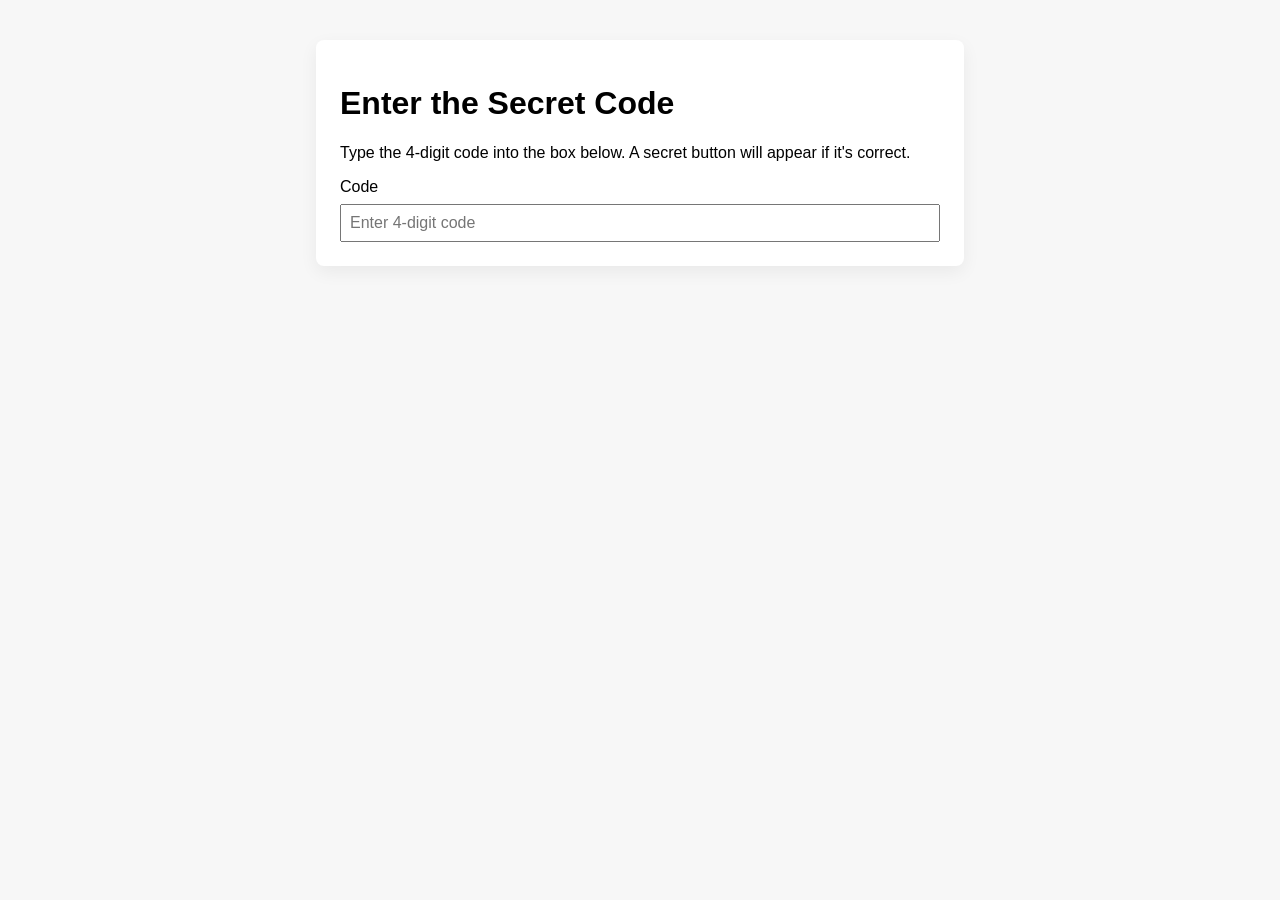
<file: secret.html>
<!doctype html>
<html lang="en">
  <head>
    <meta charset="utf-8" />
    <meta name="viewport" content="width=device-width, initial-scale=1" />
    <title>Secret Page</title>
    <style>
      body { font-family: Arial, Helvetica, sans-serif; padding: 2rem; background:#f7f7f7; }
      .container { max-width:600px; margin:0 auto; background:#fff; padding:1.5rem; border-radius:8px; box-shadow:0 6px 18px rgba(0,0,0,0.06); }
      label, input { display:block; width:100%; }
      input { padding:0.5rem; font-size:1rem; margin-top:0.5rem; box-sizing:border-box; }
      button { margin-top:1rem; padding:0.6rem 1rem; font-size:1rem; cursor:pointer; border-radius:6px; border:1px solid #333; background:#222; color:#fff; }
      .hidden { display:none; }
      .secret-content { margin-top:1.25rem; text-align:center; }
      .secret-content img { max-width:100%; height:auto; border-radius:8px; }
      .note { margin-top:0.75rem; color:#333; }
    </style>
  </head>
  <body>
    <div class="container">
      <h1>Enter the Secret Code</h1>
      <p>Type the 4-digit code into the box below. A secret button will appear if it's correct.</p>

      <label for="code">Code</label>
      <input id="code" type="password" inputmode="numeric" maxlength="4" placeholder="Enter 4-digit code" />

      <button id="secretBtn" class="hidden">Reveal Secret</button>

      <div id="secretArea" class="secret-content hidden" aria-live="polite">
  <img id="secretImage" src="static/funnydexter.jpeg" alt="Funny Dexter" />
        <p id="secretText" class="note">YOU'RE IN MY HOUSE NOW BUD!!!</p>
      </div>
    </div>

    <script>
      (function(){
        const input = document.getElementById('code');
        const btn = document.getElementById('secretBtn');
        const area = document.getElementById('secretArea');
  // change this to any image in /static if you prefer
  const imagePath = 'static/funnydexter.jpeg';
        const secret = '1234';

        input.addEventListener('input', () => {
          if (input.value === secret) {
            btn.classList.remove('hidden');
            // Optionally focus the button so users can press Enter
            btn.focus();
          } else {
            btn.classList.add('hidden');
            area.classList.add('hidden');
          }
        });

        btn.addEventListener('click', () => {
          // show the photo and text
          const img = document.getElementById('secretImage');
          img.src = imagePath;
          area.classList.remove('hidden');
        });

        // allow pressing Enter from the input to trigger the button
        input.addEventListener('keydown', (e) => {
          if (e.key === 'Enter' && input.value === secret) {
            btn.click();
          }
        });
      })();
    </script>
  </body>
</html>
</file>
